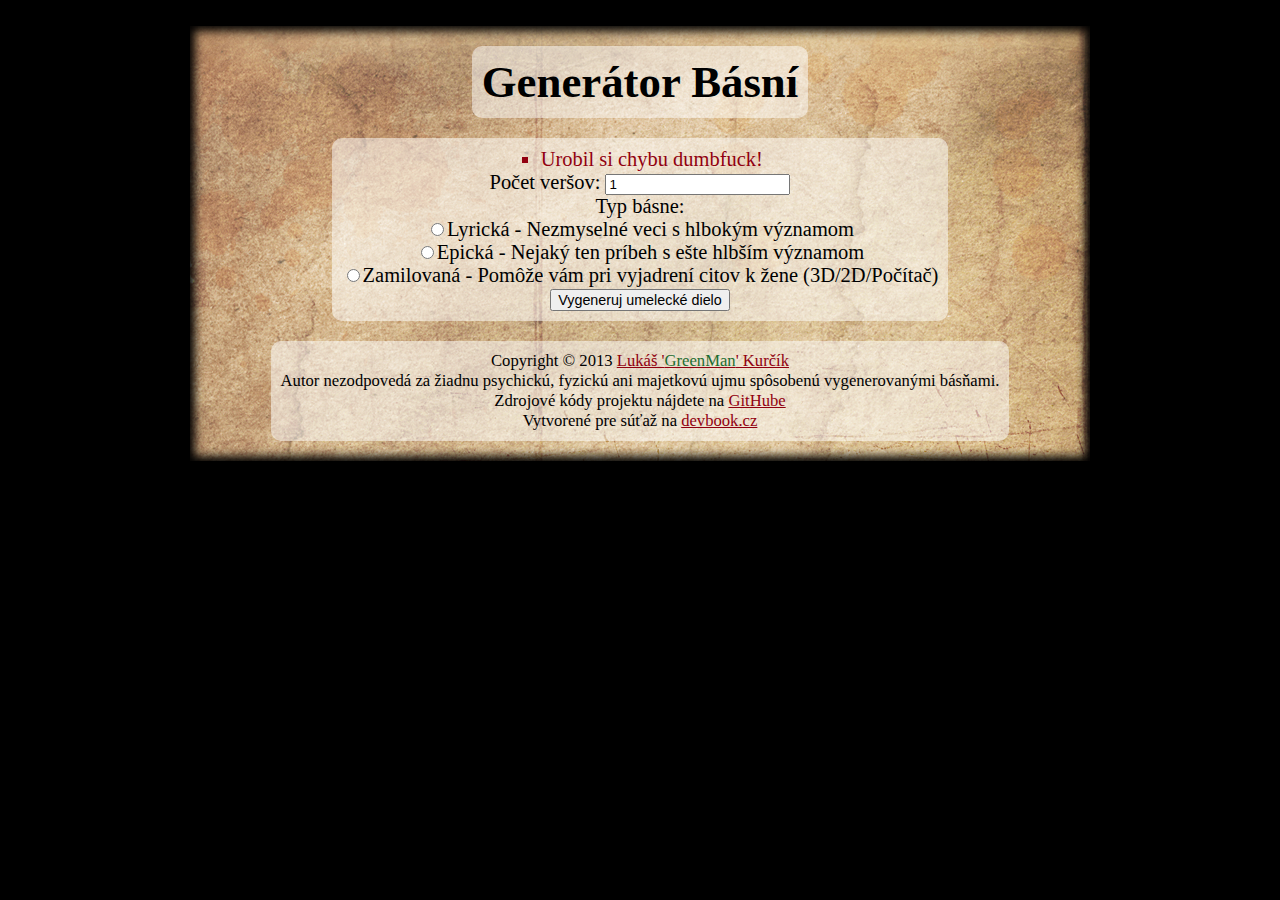
<file: ui/index.html>
<!DOCTYPE html>
<html>
    <head>  
        <meta http-equiv="Content-Type" content="text/html; charset=utf-8" />
        <title>Generátor básní</title>

        <meta name="robots" content="all" />
        <meta name="autor" content="Lukáš 'GreenMan' Kurčík" />
        <meta name="description" content="Potrebujete úlohu do školy? Vyjadriť lásku alebo proste len umelevký zážitok? Využite tento generátor básní!" /> 
        <meta name="keywords" content="básne, báseň, generátor básní, láska, romatika, GreenMan" />

        <link href='http://fonts.googleapis.com/css?family=Courgette' rel='stylesheet' type='text/css'/>
        <link rel="stylesheet" type="text/css" href="css/style.css"/>
        <!--[if lte IE 7]>
              <link rel='stylesheet' type='text/css' href='css/ie7.css' media='all' />
        <![endif]-->
    </head>
    <body>
        <div id="body">
            <div class='obal'>
                <header role="banner">
                    <h1><a href="/" title="Generátor Básní">Generátor Básní</a></h1>
                </header>
            </div>
            <div class='obal'>
                <article>
                    <form method='get' action=''>
                        <ul class='error'>
                            <li>Urobil si chybu dumbfuck!</li>
                        </ul>
                        <label for='rhymes'>Počet veršov:</label> <input id='rhymes' name='rhymes' type='number' min="1" value='1' /><br />
                        <label>Typ básne:</label><br />
                        <input type="radio" name="type" value="l">Lyrická - Nezmyselné veci s hlbokým významom<br />
                        <input type="radio" name="type" value="e">Epická - Nejaký ten príbeh s ešte hlbším významom<br />
                        <input type="radio" name="type" value="r">Zamilovaná - Pomôže vám pri vyjadrení citov k žene (3D/2D/Počítač)<br />
                        <input type='submit' class='button' name='generate' value='Vygeneruj umelecké dielo' />
                    </form>
                </article>
            </div>
            <div class='obal'>
                <footer role='contentinfo'>
                    Copyright &copy; 2013 <a href="http://www.greenmanov.net/" title="GreenMan's WebPage" target='_blank'>Lukáš '<span class='green'>GreenMan</span>' Kurčík</a><br />
                    Autor nezodpovedá za žiadnu psychickú, fyzickú ani majetkovú ujmu spôsobenú vygenerovanými básňami.<br />
                    Zdrojové kódy projektu nájdete na <a href='https://github.com/GreenManSK/GeneratorBasni' title='Generátor Básní' target='_blank'>GitHube</a><br />
                    Vytvorené pre súťaž na <a title='devbook.cz' href='http://www.devbook.cz' target='_blank'>devbook.cz</a>
                </footer>
            </div>
        </div>
    </body>
</html>
</file>
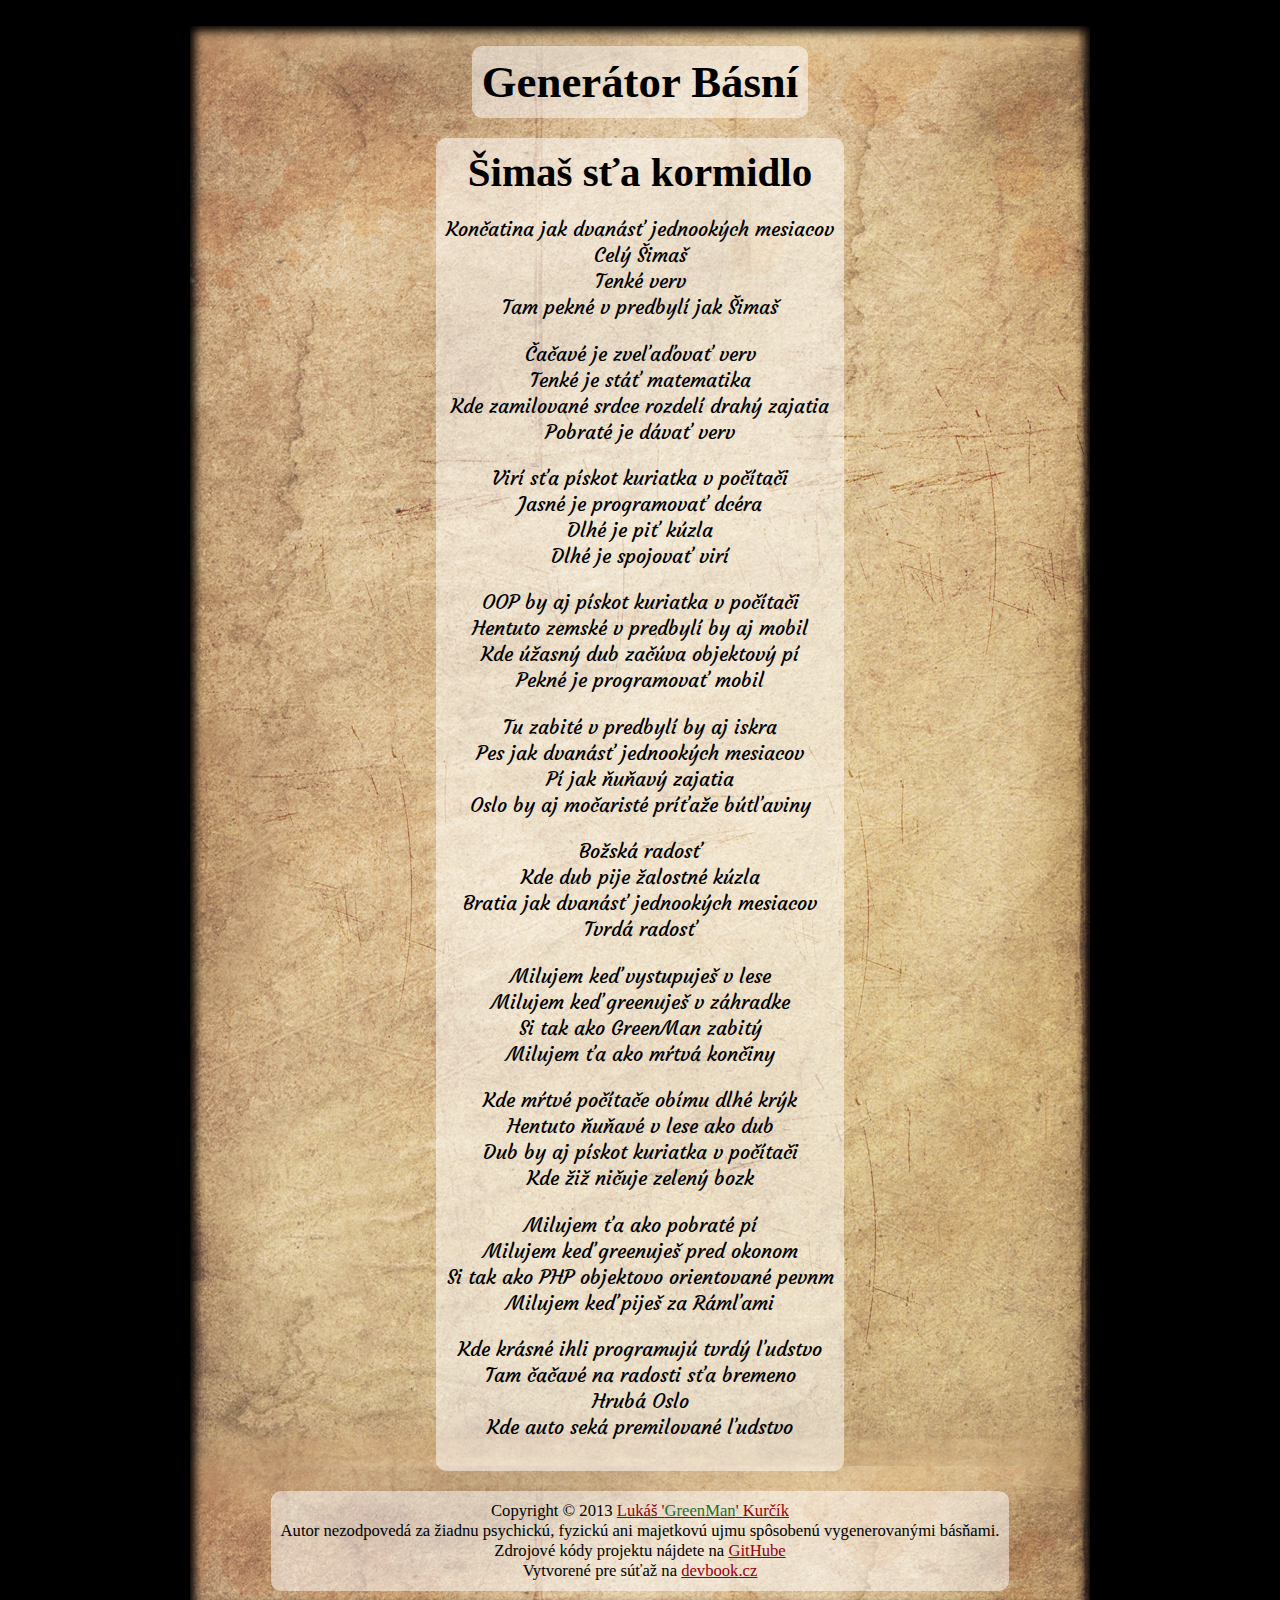
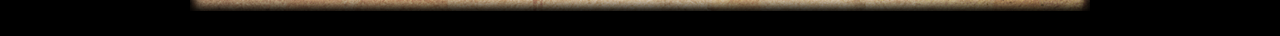
<file: ui/basen.html>
<!DOCTYPE html>
<html xmlns='http://www.w3.org/1999/xhtml' xml:lang='en' lang='sk'>
    <head>  
        <meta http-equiv="Content-Type" content="text/html; charset=utf-8" />
        <title>HTML Sample</title>

        <meta name="robots" content="all" />
        <meta name="autor" content="Lukáš 'GreenMan' Kurčík" />
        <meta name="description" content="Sample descirption" /> 
        <meta name="keywords" content="Sample keywords" />

        <link href='http://fonts.googleapis.com/css?family=Courgette' rel='stylesheet' type='text/css'/>
        <link rel="stylesheet" type="text/css" href="css/style.css"/>
        <!--[if lte IE 7]>
              <link rel='stylesheet' type='text/css' href='css/ie7.css' media='all' />
        <![endif]-->
    </head>
    <body>
        <div id="body">
            <div class='obal'>
                <header role="banner">
                    <h1><a href="/" title="Generátor Básní">Generátor Básní</a></h1>
                </header>
            </div>
            <div class='obal'>
                <article>
                    <h1>Šimaš sťa kormidlo</h1>
                    <div class="handwrigth">
                        <p>Končatina jak dvanásť jednookých mesiacov
                            <br />Celý Šimaš
                            <br />Tenké verv
                            <br />Tam pekné v predbylí jak Šimaš
                        </p><p>
                            Čačavé je zveľaďovať verv
                            <br />Tenké je stáť matematika
                            <br />Kde zamilované srdce rozdelí drahý zajatia
                            <br />Pobraté je dávať verv

                        </p><p>Virí sťa pískot kuriatka v počítači
                            <br />Jasné je programovať dcéra
                            <br />Dlhé je piť kúzla
                            <br />Dlhé je spojovať virí
                        </p><p>OOP by aj pískot kuriatka v počítači
                            <br />Hentuto zemské v predbylí by aj mobil
                            <br />Kde úžasný dub začúva objektový pí
                            <br />Pekné je programovať mobil
                        </p><p>Tu zabité v predbylí by aj iskra
                            <br />Pes jak dvanásť jednookých mesiacov
                            <br />Pí jak ňuňavý zajatia
                            <br />Oslo by aj močaristé príťaže bútľaviny
                        </p><p>Božská radosť
                            <br />Kde dub pije žalostné kúzla
                            <br />Bratia jak dvanásť jednookých mesiacov
                            <br />Tvrdá radosť
                        </p><p>Milujem keď vystupuješ v lese
                            <br />Milujem keď greenuješ v záhradke
                            <br />Si tak ako GreenMan zabitý
                            <br />Milujem ťa ako mŕtvá končiny
                        </p><p>Kde mŕtvé počítače obímu dlhé krýk
                            <br />Hentuto ňuňavé v lese ako dub
                            <br />Dub by aj pískot kuriatka v počítači
                            <br />Kde žiž ničuje zelený bozk
                        </p><p>Milujem ťa ako pobraté pí
                            <br />Milujem keď greenuješ pred okonom
                            <br />Si tak ako PHP objektovo orientované pevnm
                            <br />Milujem keď piješ za Rámľami
                        </p><p>Kde krásné ihli programujú tvrdý ľudstvo
                            <br />Tam čačavé na radosti sťa bremeno
                            <br />Hrubá Oslo
                            <br />Kde auto seká premilované ľudstvo
                        </p>
                    </div>
                </article>
            </div>
            <div class='obal'>
                <footer role='contentinfo'>
                    Copyright &copy; 2013 <a href="http://www.greenmanov.net/" title="GreenMan's WebPage" target='_blank'>Lukáš '<span class='green'>GreenMan</span>' Kurčík</a><br />
                    Autor nezodpovedá za žiadnu psychickú, fyzickú ani majetkovú ujmu spôsobenú vygenerovanými básňami.<br />
                    Zdrojové kódy projektu nájdete na <a href='https://github.com/GreenManSK/GeneratorBasni' title='Generátor Básní' target='_blank'>GitHube</a><br />
                    Vytvorené pre súťaž na <a title='devbook.cz' href='http://www.devbook.cz' target='_blank'>devbook.cz</a>
                </footer>
            </div>
        </div>
    </body>
</html>
</file>
<file: ui/css/style.css>
.neobtekat:after {
    content: "."; 
    display: block; 
    height: 0; 
    clear: both; 
    visibility: hidden;
}

.neobtekat {display: inline-table; display: block;}

body {
    margin: 0;
    padding: 0;
    text-align: center;
    font-family: "Times New Roman", Times, serif;
    /*font-size:62.5%;*/
    font-size: 80%;
    background: #000;
}

.handwrigth {
    font-family: 'Courgette', cursive;
    /*font-family: 'Fondamento', "Times New Roman", Times, cursive, serif;*/
}

#body {
    text-align: left;
    width: 860px;
    margin: 2% auto;
    padding: 10px 20px;
    background: #d3b27c url('../img/paper.jpg') repeat-y left top;
    box-shadow: 0 0 10px 5px #000 inset;
    -webkit-box-shadow: 0 0 10px 5px #000 inset;
    -moz-box-shadow: 0 0 10px 5px #000 inset;
    /*text-shadow: 0 0 2px #888;*/
}

.obal {
    clear: both;
    margin: 0 auto;
    text-align: center;
}

.obal header, .obal article, .obal footer {
    background: rgba(255,255,255,.5);
    -webkit-border-radius: 10px;
    -moz-border-radius: 10px;
    border-radius: 10px;
    padding: 10px;
    margin: 10px 0;
    display: inline-block;
}

header {
    text-align: center;
}

header h1 {
    font-size: 3.5em;
    margin: 0;
    padding: 0;
}

header h1 a {
    color: #000;
    text-decoration: none;
}

header h1 a:hover, header h1 a:focus, header h1 a:active {
    color: #111;
    text-decoration: line-through;
}

article {
    font-size: 1.6em;
    text-align: center;
}

article h1 {
    margin: 0 0 .5em;
    padding: 0;
}

article p {
    margin: 0 0 1em;
    padding: 0;
    /*font-weight: 200;*/
}

footer {
    text-align: center;
    font-size: 1.3em;
    margin: 10px 0;
}

footer a {
    color: #910010;
}

footer a .green {
    color: #1D6D31;
}

footer a:hover, footer a:focus, footer a:active {
    text-decoration: none;
}

input.button {
    font-size: .7em;
}

ul.error {
    color: #910010;
    width: 40%;
    margin: 0 auto;
}

ul.error li {
    list-style: square;
    text-align: left;
}
</file>
<file: ui/css/ie7.css>
.neobtekat {height: 1%;}
.neobtekat {display: block;}
</file>
